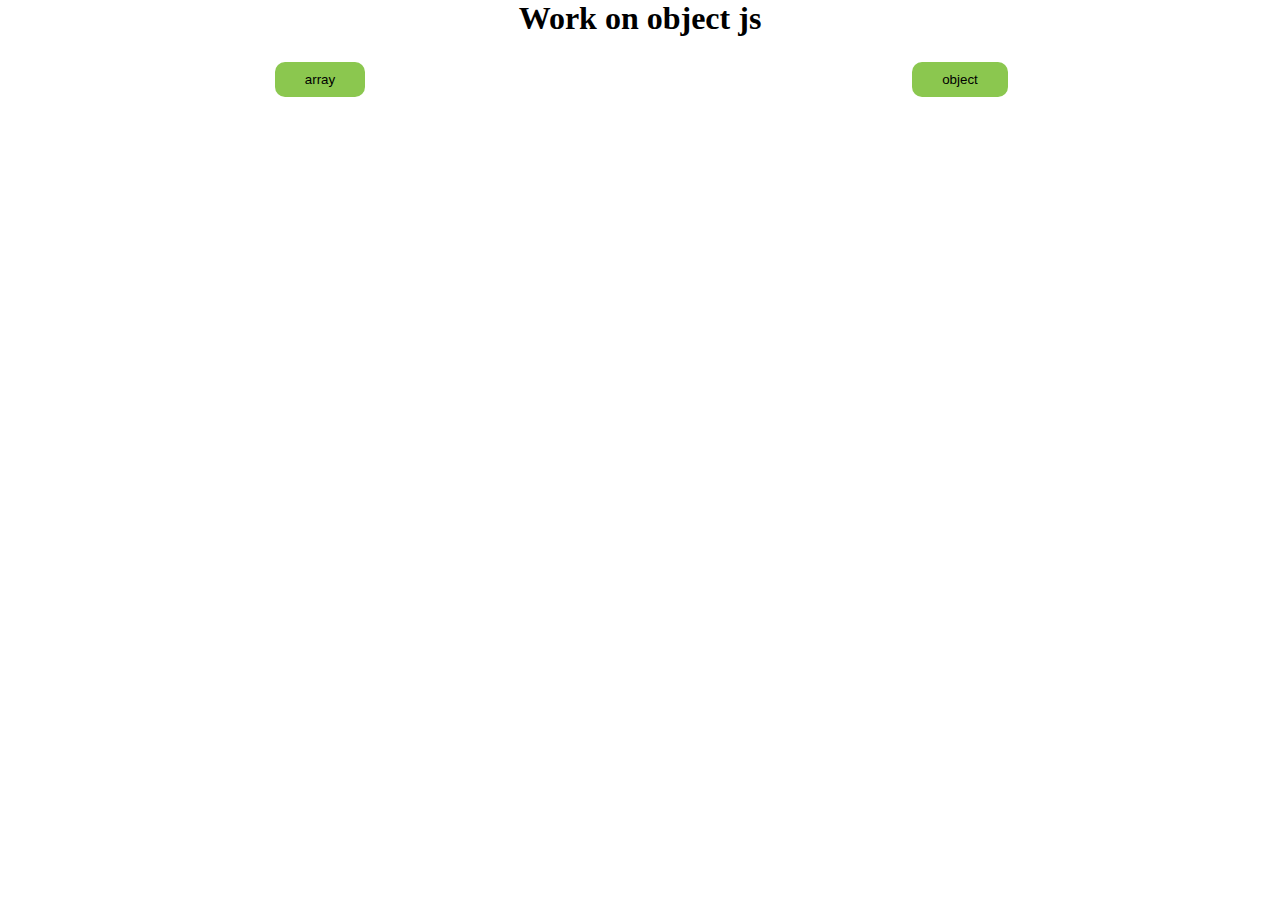
<file: index.html>
<!DOCTYPE html>
<html lang="en">
<head>
    <meta charset="UTF-8">
    <meta name="viewport" content="width=device-width, initial-scale=1.0">
    <title>Document</title>
    <link rel="stylesheet" href="style.css">
</head>
<body>
    <h1>
        Work on object js
    </h1>
    <div class="work">
        <div class="array">
            <div id="array">

            </div>
            <button onclick="array_work()">array</button>
        </div>
        <div class="object">
            <div id="object">
                
            </div>
            <button onclick="object_work()">object</button>
        </div>
    </div>

    <script src="script.js"></script>
</body>
</html>
</file>
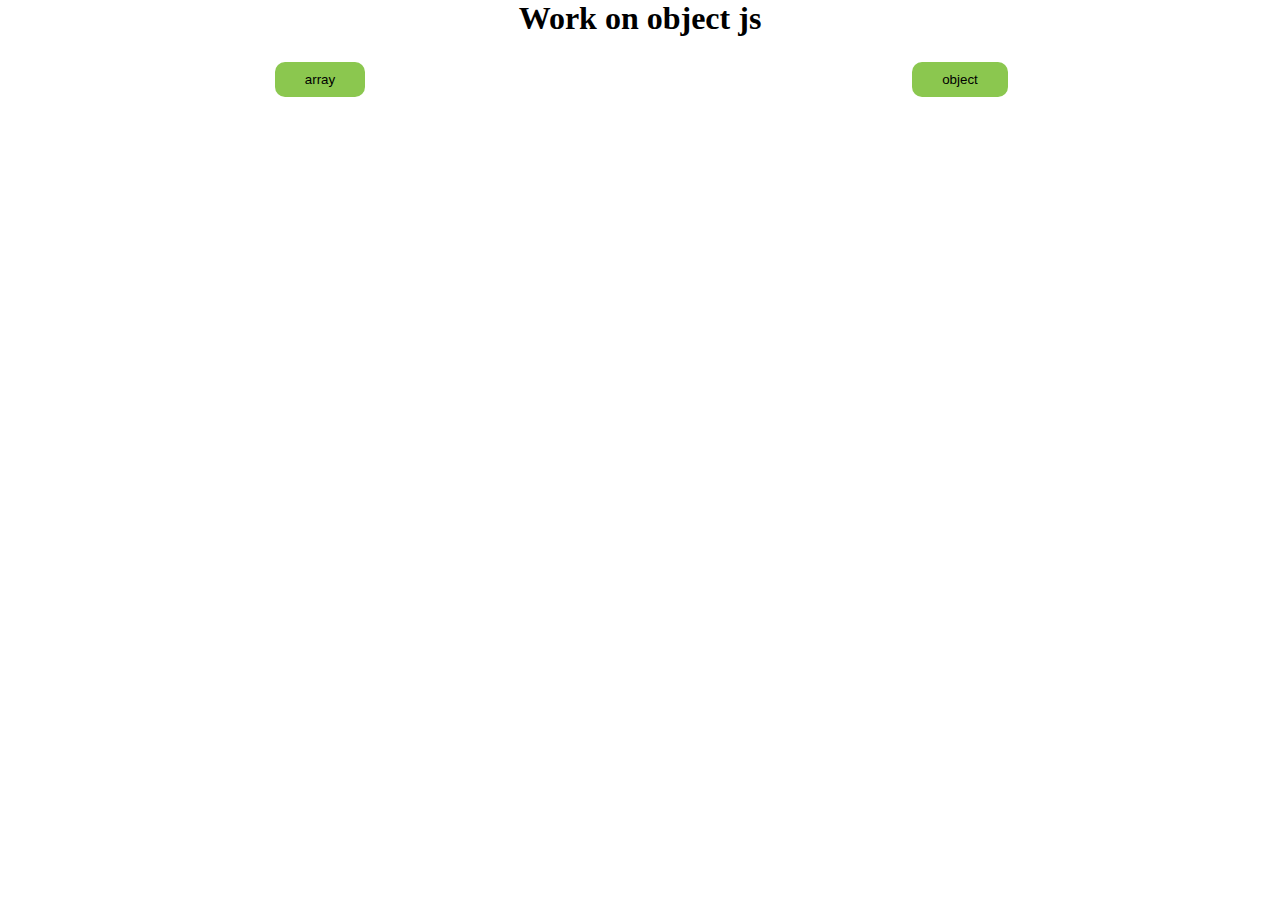
<file: main.html>
<!DOCTYPE html>
<html lang="en">
<head>
    <meta charset="UTF-8">
    <meta name="viewport" content="width=device-width, initial-scale=1.0">
    <title>Document</title>
    <link rel="stylesheet" href="style.css">
</head>
<body>
    <h1>
        Work on object js
    </h1>
    <div class="work">
        <div class="array">
            <div id="array">

            </div>
            <button onclick="array_work()">array</button>
        </div>
        <div class="object">
            <div id="object">
                
            </div>
            <button onclick="object_work()">object</button>
        </div>
    </div>

    <script src="script.js"></script>
</body>
</html>
</file>
<file: style.css>
* {
    box-sizing: border-box;
    padding: 0;
    margin: 0;
}
body {
    display: flex;
    align-items: center;
    justify-content: center;
    flex-direction: column;
}
.work {
    display: flex;
    align-items: center;
    justify-content: space-around;
    width: 100%;
}
.array {
    width: 50%;
    display: flex;
    justify-content: center;
    align-items: center;
    flex-direction: column;
}
.object {
    width: 50%;
    display: flex;
    justify-content: center;
    align-items: center;
    flex-direction: column;
}
button {
    padding: 10px 30px;
    border: none;
    border-radius: 10px;
    background-color: #8bc74f;
}
#array {
    display: flex;
    justify-content: center;
    align-items: center;
    flex-direction: column;
    margin-bottom: 25px;
}
#object {
    display: flex;
    justify-content: center;
    align-items: center;
    flex-direction: column;
    margin-bottom: 25px;
}
</file>
